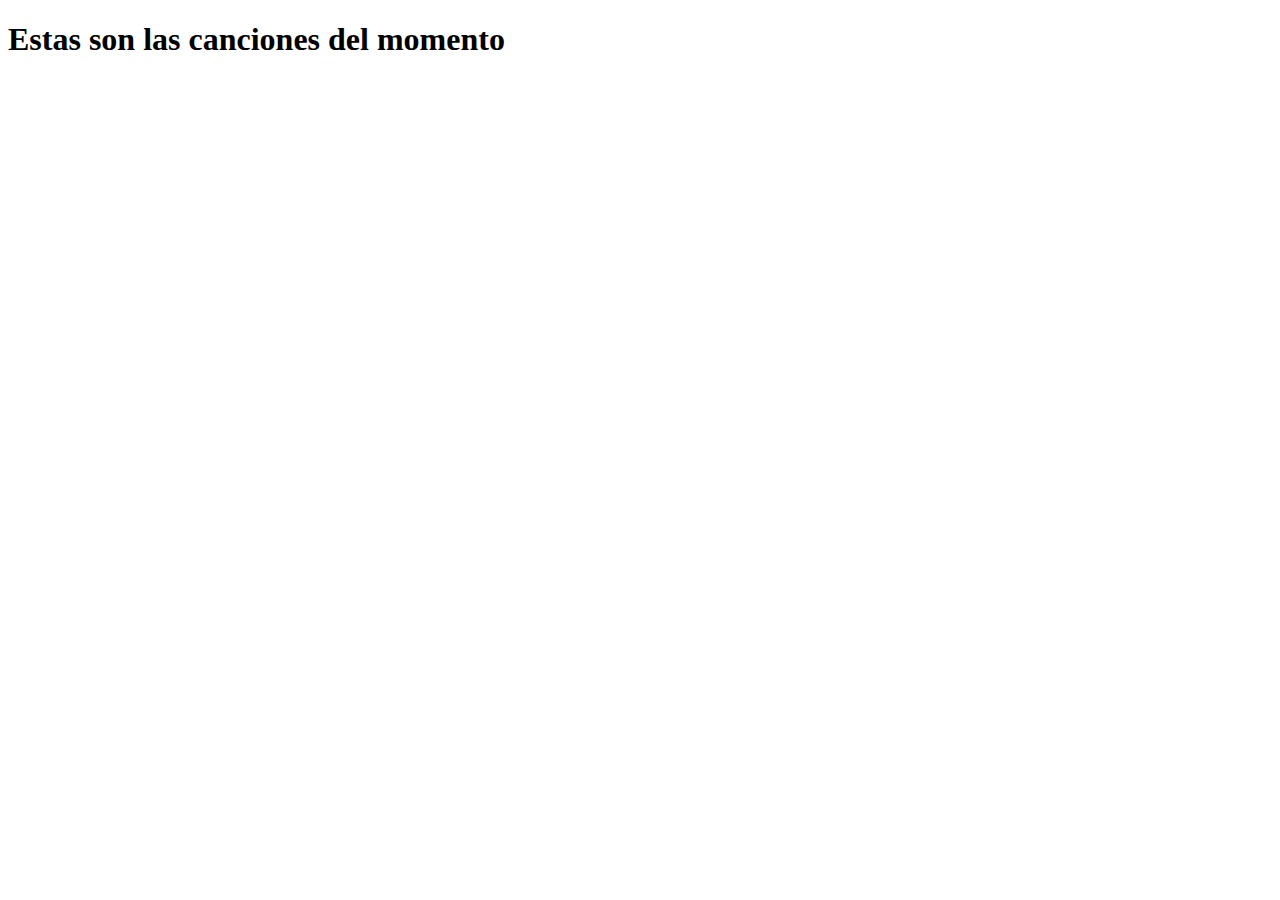
<file: Lotus/music/templates/music/index.html>
<!DOCTYPE html>
<html lang="en">
  <head>
    <meta charset="UTF-8" />
    <meta name="viewport" content="width=device-width, initial-scale=1.0" />
    <title>Canciones populares</title>
  </head>
  <body>
    <h1>Estas son las canciones del momento</h1>
  </body>
</html>
</file>
